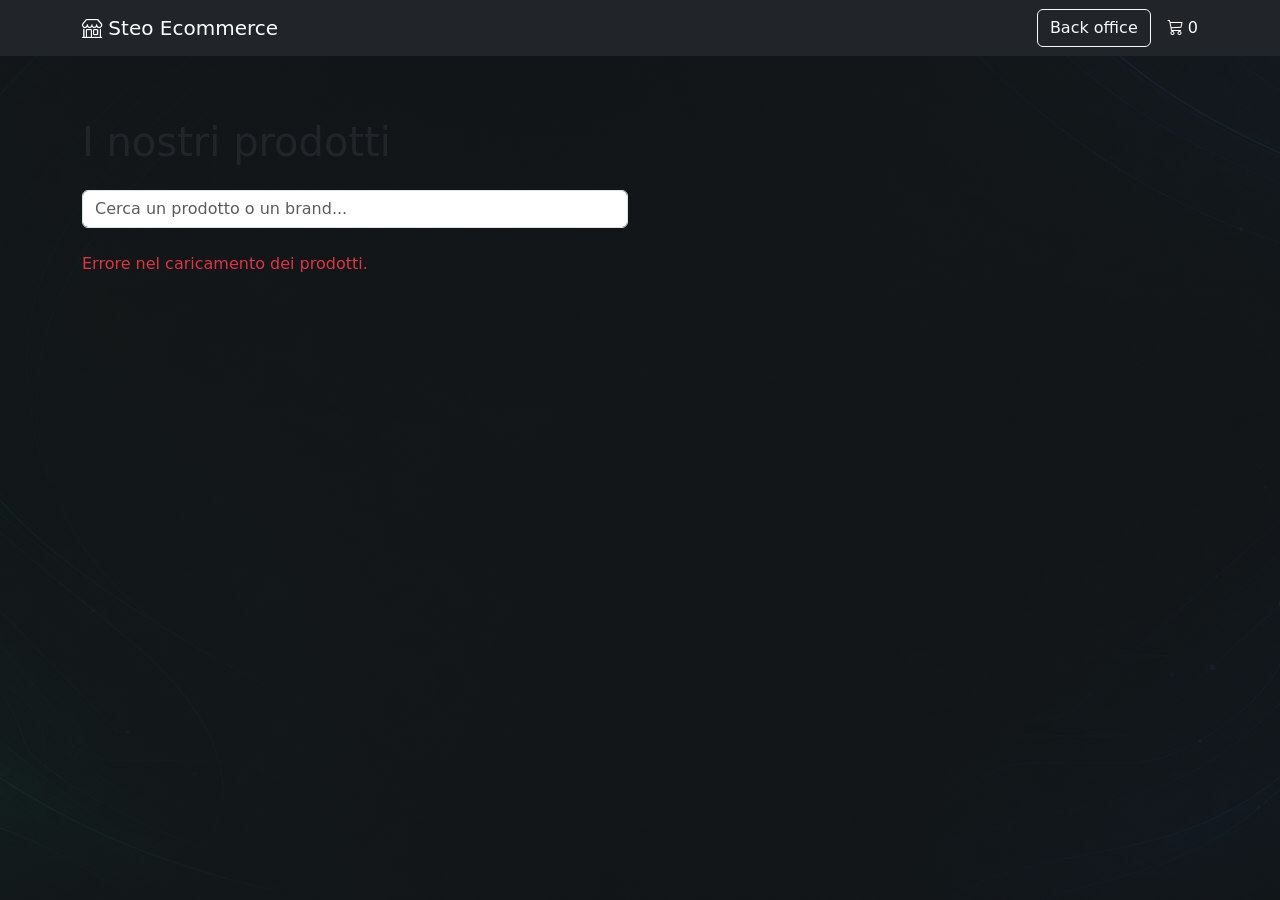
<file: index.html>
<!DOCTYPE html>
<html lang="en">
<head>
    <meta charset="UTF-8">
    <title>Ecommerce</title>
    <link href="https://cdn.jsdelivr.net/npm/bootstrap@5.3.8/dist/css/bootstrap.min.css" rel="stylesheet"
          integrity="sha384-sRIl4kxILFvY47J16cr9ZwB07vP4J8+LH7qKQnuqkuIAvNWLzeN8tE5YBujZqJLB" crossorigin="anonymous">
    <link rel="stylesheet" href="https://cdn.jsdelivr.net/npm/bootstrap-icons@1.13.1/font/bootstrap-icons.min.css">
    <link rel="stylesheet" href="./style.css">
</head>
<body class="index-page">
<nav class="navbar navbar-dark bg-dark fixed-top">
    <div class="container">
        <a class="navbar-brand" href="./index.html">
            <i class="bi bi-shop"></i>
            Steo Ecommerce
        </a>
        <div class="d-flex align-items-center">
            <a href="./backoffice.html" class="btn btn-outline-light">
                Back office
            </a>
            <div class="position-relative ms-3">

                <a href="./cart.html" class="text-white text-decoration-none">
                    <i class="bi bi-cart3"></i>
                    <span id="cartCount">0</span>
                </a>

                <div id="cartMessage" class="d-none bg-success text-white rounded p-2"
                     style="position: absolute; top: 35px; right: 0; width: 230px; z-index: 1000;"></div>

            </div>
        </div>
    </div>

</nav>

<main class="container py-5">

    <h1 class="mb-4">I nostri prodotti</h1>

    <div class="row mb-4">
        <div class="col-12 col-md-6">
            <input
                    type="text"
                    class="form-control"
                    id="searchInput"
                    placeholder="Cerca un prodotto o un brand..."
            >
        </div>
    </div>

    <div class="row g-4" id="productContainer"></div>

</main>


<script src="https://cdn.jsdelivr.net/npm/bootstrap@5.3.8/dist/js/bootstrap.bundle.min.js"
        integrity="sha384-FKyoEForCGlyvwx9Hj09JcYn3nv7wiPVlz7YYwJrWVcXK/BmnVDxM+D2scQbITxI"
        crossorigin="anonymous"></script>
<script src="./script.js"></script>

</body>
</html>
</file>
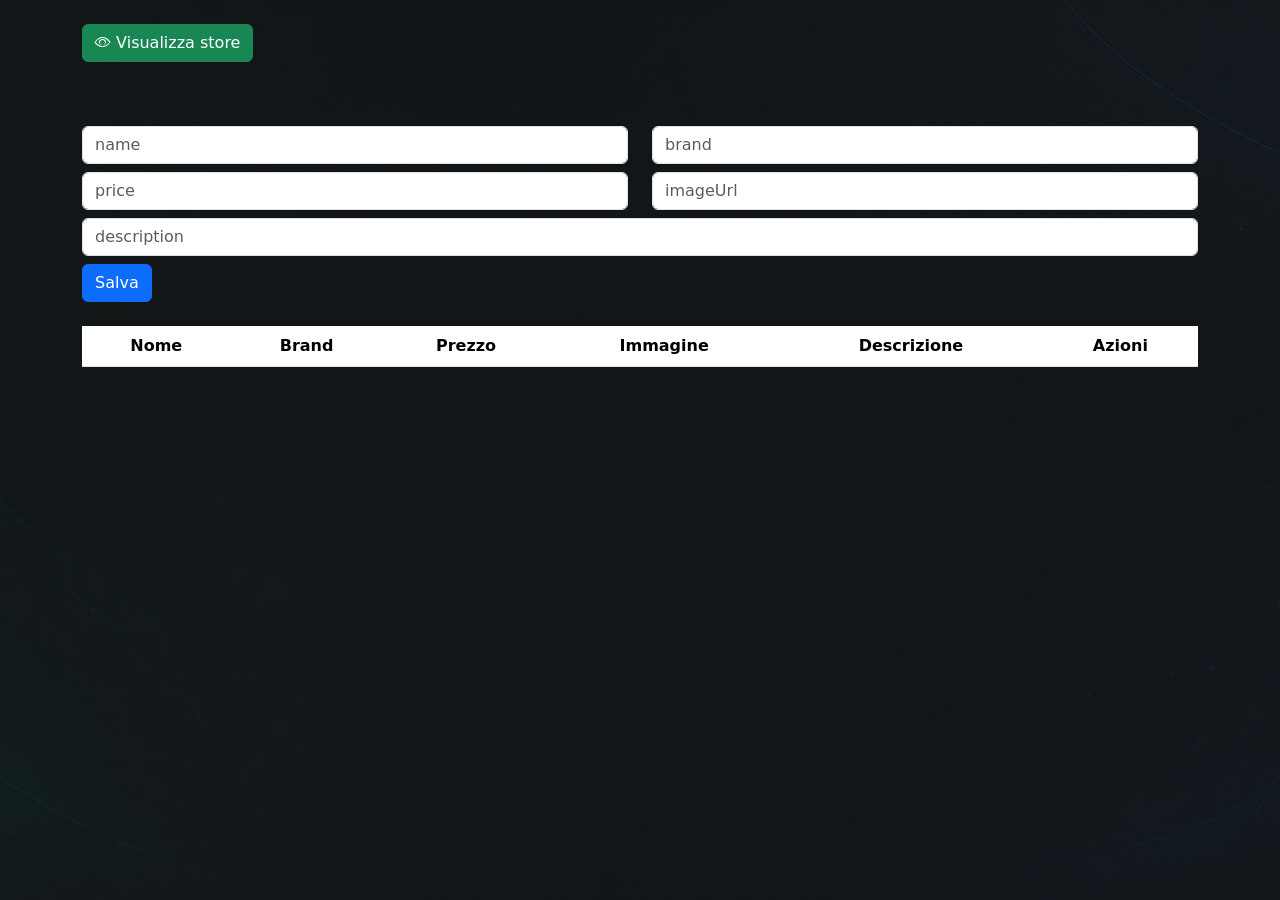
<file: backoffice.html>
<!DOCTYPE html>
<html lang="it">
<head>
    <meta charset="UTF-8">
    <title>Title</title>
    <link href="https://cdn.jsdelivr.net/npm/bootstrap@5.3.8/dist/css/bootstrap.min.css" rel="stylesheet" integrity="sha384-sRIl4kxILFvY47J16cr9ZwB07vP4J8+LH7qKQnuqkuIAvNWLzeN8tE5YBujZqJLB" crossorigin="anonymous">
    <link rel="stylesheet" href="https://cdn.jsdelivr.net/npm/bootstrap-icons@1.13.1/font/bootstrap-icons.min.css">
    <link rel="stylesheet" href="./style.css">
</head>

<body>
<div class="container">
    <div class="row py-4">
        <div class="col-12">
            <a href="./index.html" class="btn btn-success mb-3" target="_blank">
                <i class="bi bi-eye"></i>
                Visualizza store
            </a>
        </div>
    </div>
    <form id="productForm">
    <div class="row py-4 gy-2">

        <div class="col-12 col-sm-6">
            <input type="text" class="form-control" placeholder="name" aria-label="name" id="name">
        </div>
        <div class="col-12 col-sm-6">
            <input type="text" class="form-control" placeholder="brand" aria-label="brand" id="brand">
        </div>
        <div class="col-12 col-sm-6">
            <input type="number" class="form-control" placeholder="price" aria-label="price" id="price" step="0.01" min="0">
        </div>
        <div class="col-12 col-sm-6">
            <input type="text" class="form-control" placeholder="imageUrl" aria-label="imageUrl" id="imageUrl">
        </div>
        <div class="col">
            <input type="text" class="form-control" placeholder="description" aria-label="description" id="description">
        </div>
       <div class="col-12">
        <button type="submit" class="btn btn-primary" id="btn">Salva</button>
    </div>


    </div>
    </form>
        <table class="table text-center align-middle">
            <thead>
            <tr>
                <th>Nome</th>
                <th>Brand</th>
                <th>Prezzo</th>
                <th>Immagine</th>
                <th>Descrizione</th>
                <th>Azioni</th>
            </tr>
            </thead>
            <tbody id="productRow">

            </tbody>
        </table>
    </div>

<div class="modal fade" id="editModal" tabindex="-1">
    <div class="modal-dialog">
        <div class="modal-content">

            <form id="editForm">

                <div class="modal-header">
                    <h5 class="modal-title">Modifica prodotto</h5>
                    <button type="button" class="btn-close" data-bs-dismiss="modal"></button>
                </div>

                <div class="modal-body">

                    <div class="mb-3">
                        <label for="editName" class="form-label">Nome</label>
                        <input type="text" class="form-control" id="editName">
                    </div>

                    <div class="mb-3">
                        <label for="editBrand" class="form-label">Brand</label>
                        <input type="text" class="form-control" id="editBrand">
                    </div>

                    <div class="mb-3">
                        <label for="editPrice" class="form-label">Prezzo</label>
                        <input type="number" class="form-control" id="editPrice" step="0.01" min="0">
                    </div>

                    <div class="mb-3">
                        <label for="editImageUrl" class="form-label">URL immagine</label>
                        <input type="text" class="form-control" id="editImageUrl">
                    </div>

                    <div class="mb-3">
                        <label for="editDescription" class="form-label">Descrizione</label>
                        <input type="text" class="form-control" id="editDescription">
                    </div>

                </div>

                <div class="modal-footer">
                    <button type="button" class="btn btn-secondary" data-bs-dismiss="modal">
                        Annulla
                    </button>
                    <button type="submit" class="btn btn-primary">
                        Salva modifiche
                    </button>
                </div>

            </form>

        </div>
    </div>
</div>








<script src="https://cdn.jsdelivr.net/npm/bootstrap@5.3.8/dist/js/bootstrap.bundle.min.js" integrity="sha384-FKyoEForCGlyvwx9Hj09JcYn3nv7wiPVlz7YYwJrWVcXK/BmnVDxM+D2scQbITxI" crossorigin="anonymous"></script>
<script src="./backoffice.js"></script>


</body>
</html>
</file>
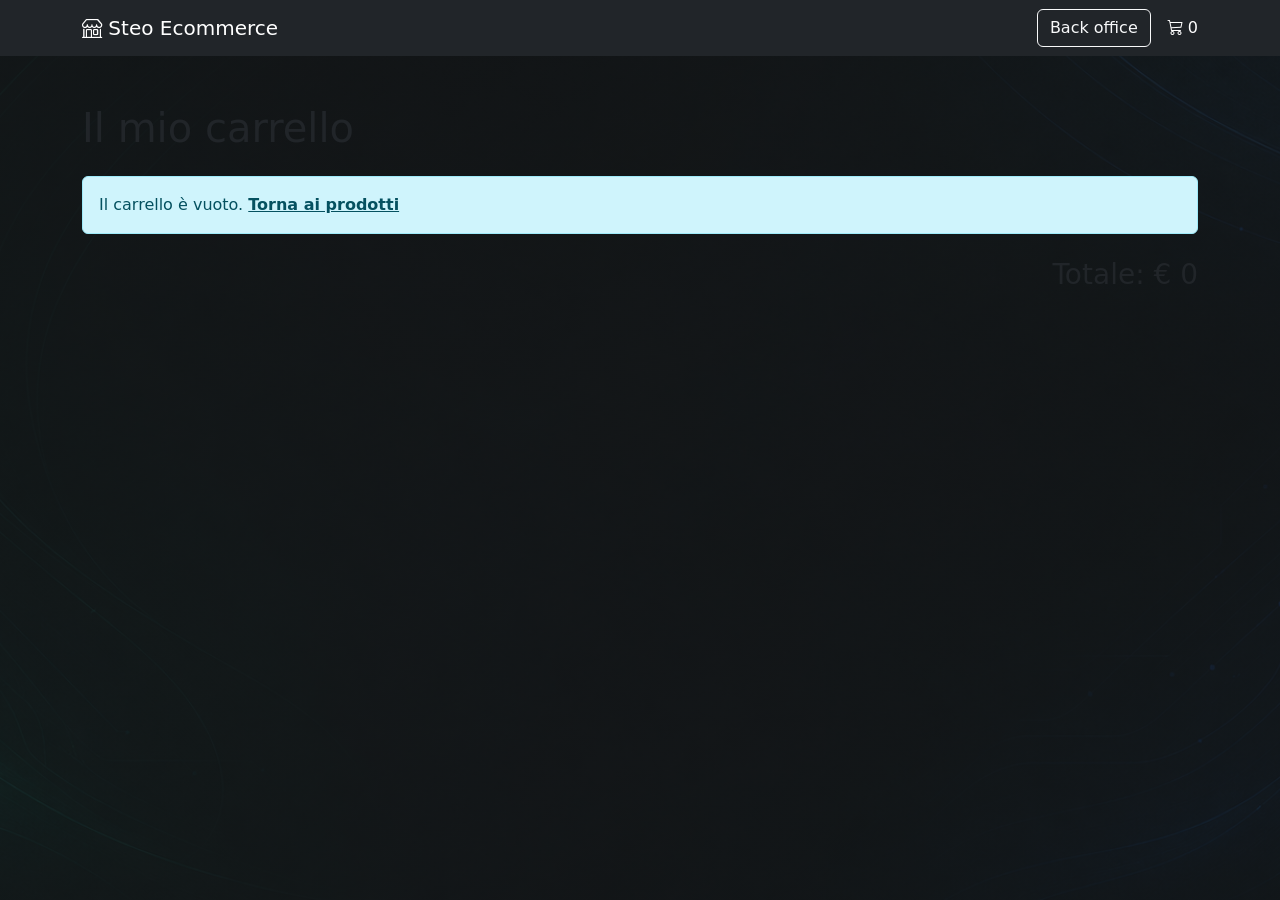
<file: cart.html>
<!DOCTYPE html>
<html lang="it">
<head>
    <meta charset="UTF-8">
    <title>Carrello</title>
    <link href="https://cdn.jsdelivr.net/npm/bootstrap@5.3.8/dist/css/bootstrap.min.css" rel="stylesheet"
          integrity="sha384-sRIl4kxILFvY47J16cr9ZwB07vP4J8+LH7qKQnuqkuIAvNWLzeN8tE5YBujZqJLB" crossorigin="anonymous">
    <link rel="stylesheet" href="https://cdn.jsdelivr.net/npm/bootstrap-icons@1.13.1/font/bootstrap-icons.min.css">
    <link rel="stylesheet" href="./style.css">
</head>
<body>
<nav class="navbar navbar-dark bg-dark navbar-sticky">
    <div class="container">

        <a class="navbar-brand" href="./index.html">
            <i class="bi bi-shop"></i>
            Steo Ecommerce
        </a>

        <div class="d-flex align-items-center">

            <a href="./backoffice.html" class="btn btn-outline-light">
                Back office
            </a>

            <a href="./cart.html" class="text-white text-decoration-none ms-3">
                <i class="bi bi-cart3"></i>
                <span id="cartCount">0</span>
            </a>

        </div>

    </div>
</nav>

<main class="container py-5">

    <div class="d-flex justify-content-between align-items-center mb-4">
        <h1 class="mb-0">Il mio carrello</h1>

        <button class="btn btn-outline-danger" id="clearCartButton">
            <i class="bi bi-trash3"></i>
            Svuota carrello
        </button>
    </div>

    <div id="cartContainer"></div>

    <div class="text-end mt-4">
        <h3 id="totalPrice">Totale: € 0</h3>
    </div>

</main>





<script src="https://cdn.jsdelivr.net/npm/bootstrap@5.3.8/dist/js/bootstrap.bundle.min.js"
        integrity="sha384-FKyoEForCGlyvwx9Hj09JcYn3nv7wiPVlz7YYwJrWVcXK/BmnVDxM+D2scQbITxI"
        crossorigin="anonymous"></script>
<script src="./cart.js"></script>
</body>
</html>
</file>
<file: style.css>
body {
    background-color: #15191a;
    background-image:
            linear-gradient(rgba(21, 25, 26, 0.72), rgba(21, 25, 26, 0.72)),
            url("./assets/ecommerce-background.png");
    background-size: cover;
    background-position: center;
    background-attachment: fixed;
    background-repeat: no-repeat;
    min-height: 100vh;
}

.navbar-sticky {
    position: sticky;
    top: 0;
    z-index: 1000;
}

.index-page {
    padding-top: 70px;
}
</file>
